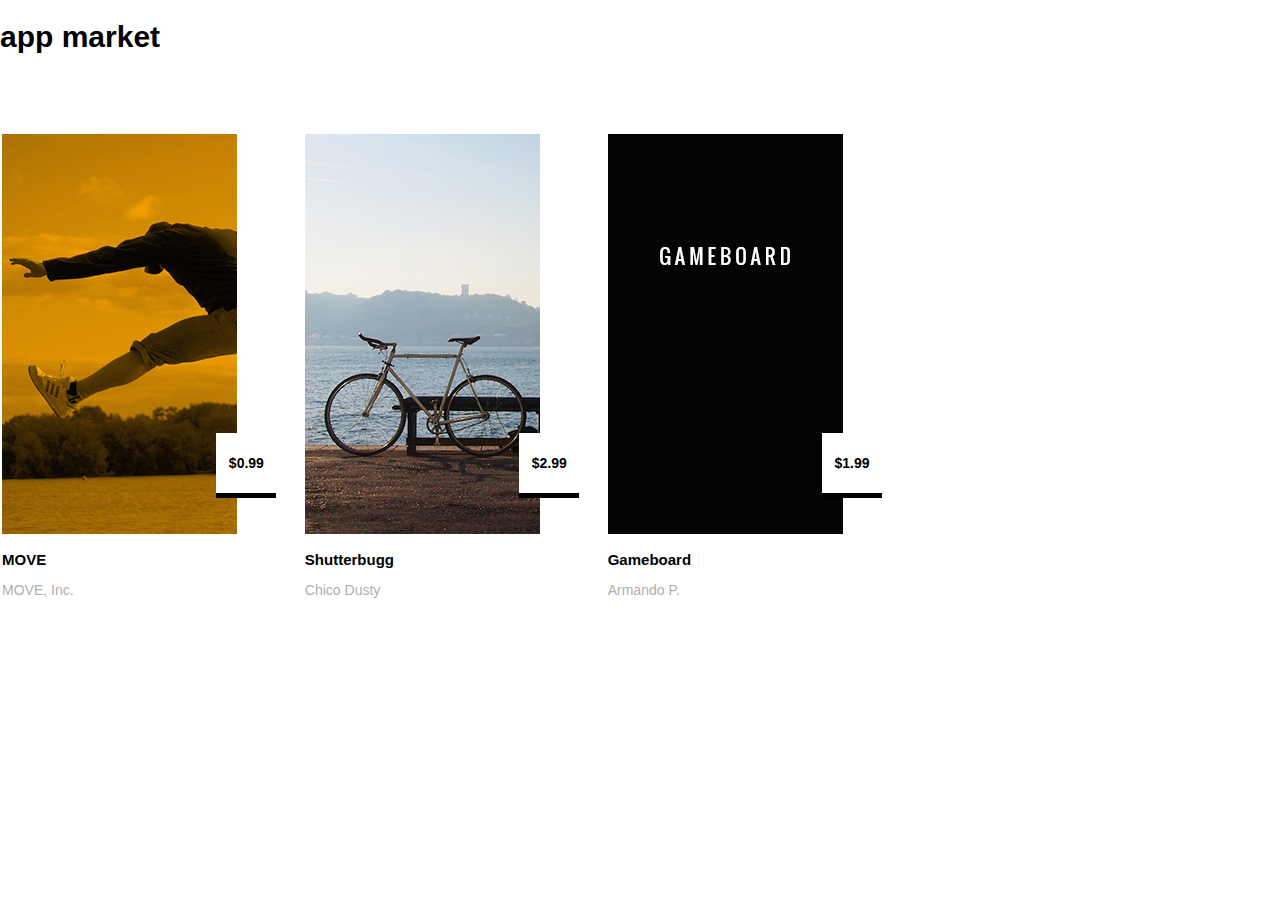
<file: angularjs/three/index.html>
<!doctype html>
<html>
  <head>
    <link href="http://s3.amazonaws.com/codecademy-content/projects/bootstrap.min.css" rel="stylesheet" />
    <link href="css/main.css" rel="stylesheet" />

    <!-- Include the AngularJS library 
    <script src="//ajax.googleapis.com/ajax/libs/angularjs/1.3.5/angular.min.js"></script>-->
    <script src="js/shared/angular.min.js"></script>
  </head>
  <body ng-app="AppMarketApp">
    <div class="header">
      <div class="container">
        <h1>App Market</h1>
      </div>
    </div>

    <div class="main" ng-controller="MainController">
      <div class="container">
         <div class="card">
          <app-info info="move"></app-info>
        </div>

        <div class="card">
          <app-info info="shutterbugg"></app-info>
        </div>

        <div class="card">
          <app-info info="gameboard"></app-info>
        </div>

      </div>
    </div>

    <!-- Modules -->
    <script src="js/app.js"></script>

    <!-- Controllers -->
    <script src="js/controllers/MainController.js"></script>

    <!-- Directives -->
    <script src="js/directives/appInfo.js"></script>

  </body>
</html>
</file>
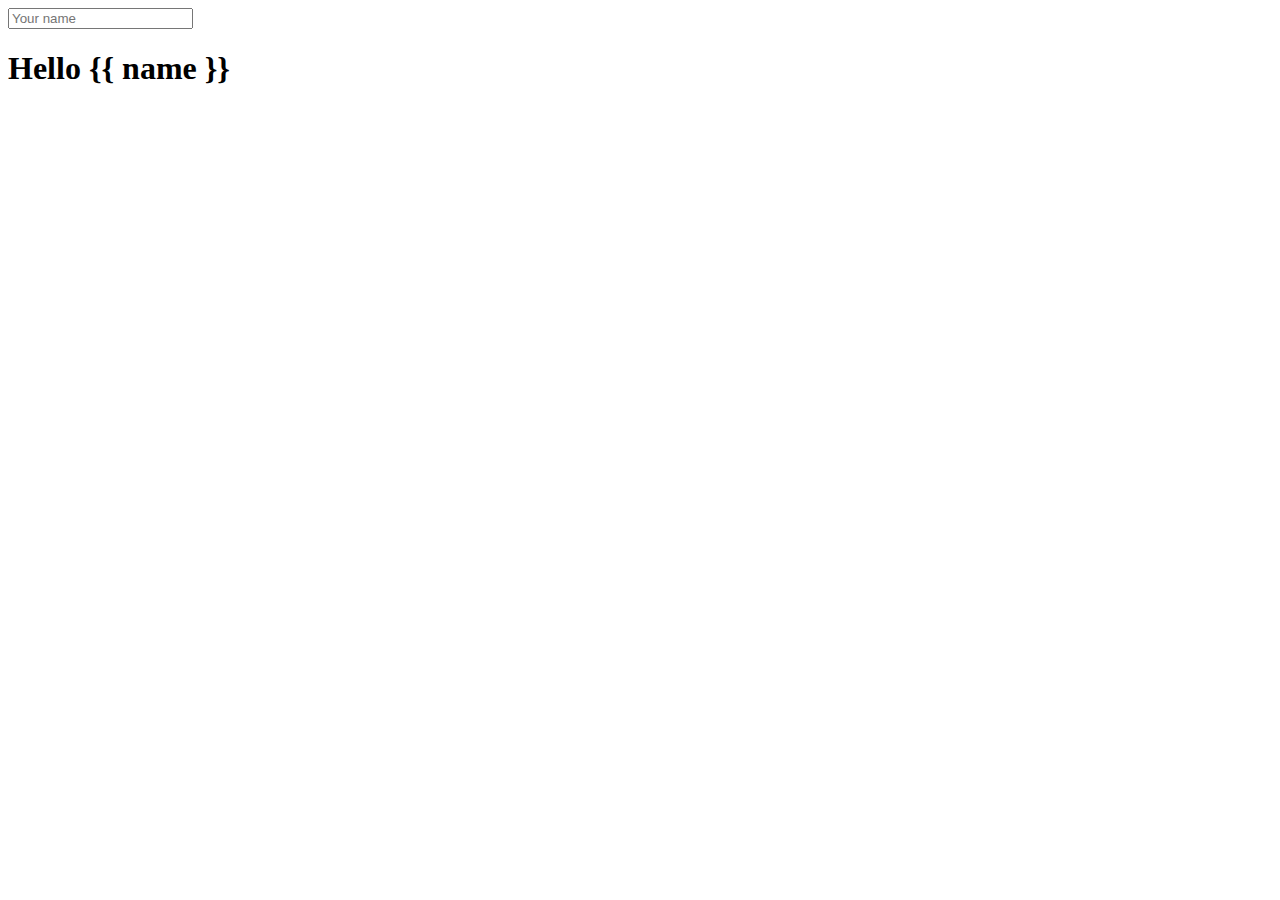
<file: ngbookworks/Lession1/databinding-2-with-controller.html>
<!DOCTYPE html>
<html ng-app>
<!--
Just as ng-app declares that all elements inside of the DOM element upon which it is declared belong
to the Angular app, declaring the ng-controller attribute on a DOM element says that all of the
elements inside of it belong to the controller
-->
<head>
<title>Simple app</title>
<script src="../lib/angular.min.js"></script>
</head>
<body>
<div ng-controller='MyController'>
<input ng-model="name" type="text" placeholder="Your name">
<h1>Hello {{ name }}</h1>
</div>
</body>
</html>
</file>
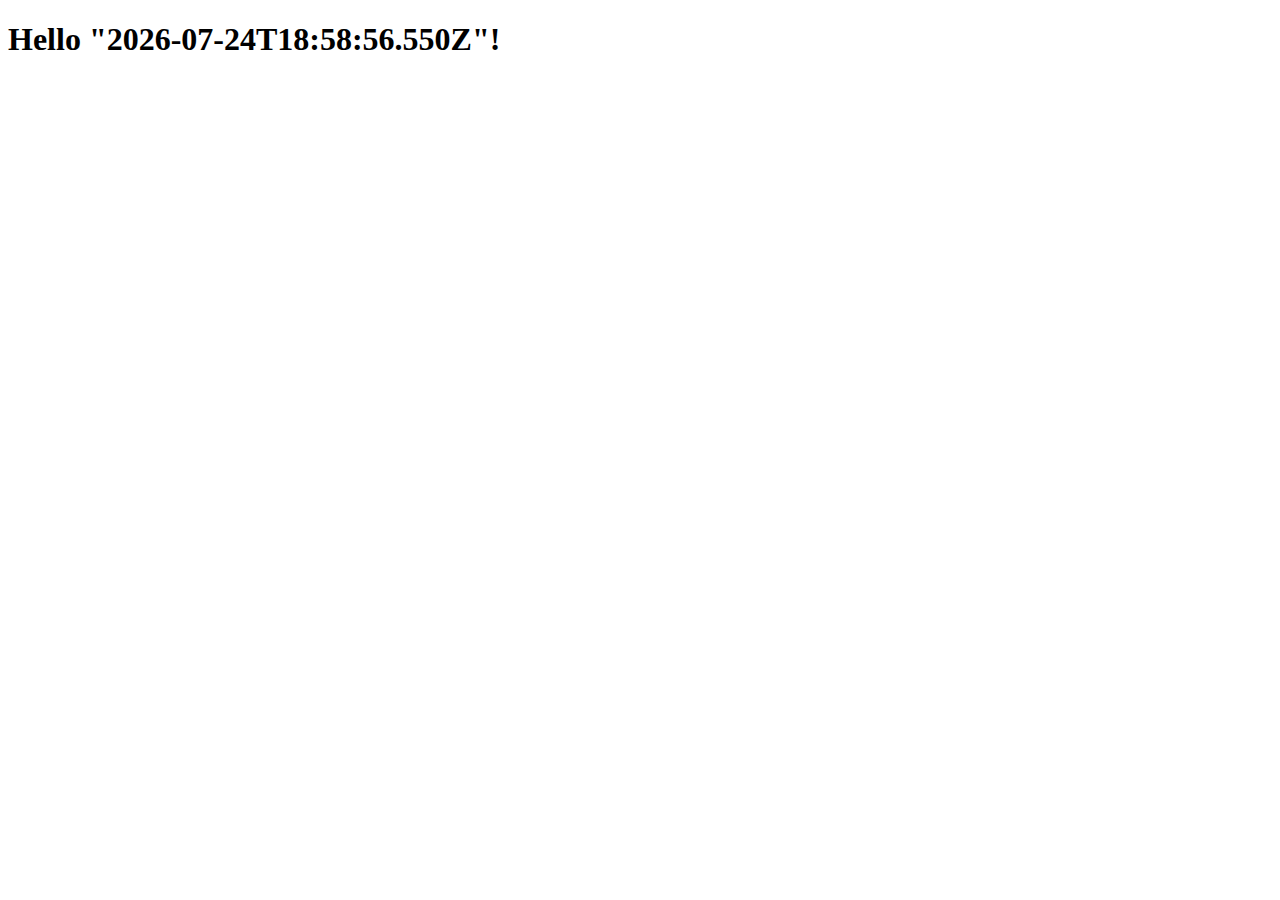
<file: ngbookworks/Lession1/databinding-3-with-controller.html>
<!doctype html>
<html ng-app>
<head>
<script src="../lib/angular.js"></script>

</head>
<body>
<div ng-controller="MyController">
<h1>Hello {{ clock }}!</h1>
</div>
<script type="text/javascript">
function MyController($scope) {
$scope.clock = new Date();
var updateClock = function() {
$scope.clock = new Date();
};
setInterval(function() {
$scope.$apply(updateClock);
}, 1000);
updateClock();
};
</script>
</body>
</file>
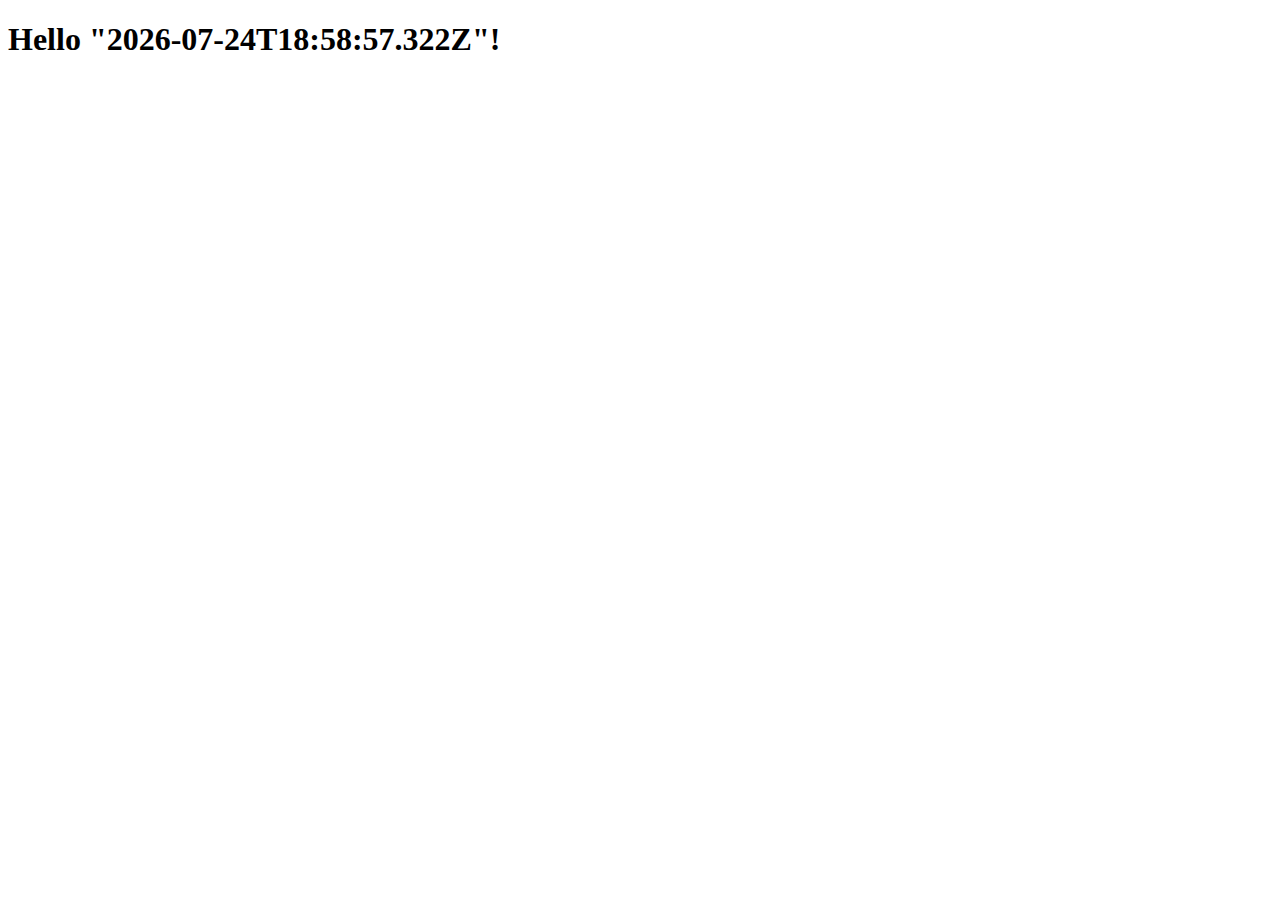
<file: ngbookworks/Lession1/databinding-4-with-controller-redesign.html>
<!doctype html>
<html ng-app>
<head>
<script src="../lib/angular.js"></script>

</head>
<body>
<div ng-controller="MyController">
<h1>Hello {{ clock.now }}!</h1>
</div>
<script src='app4.js'></script>
</body>
</file>
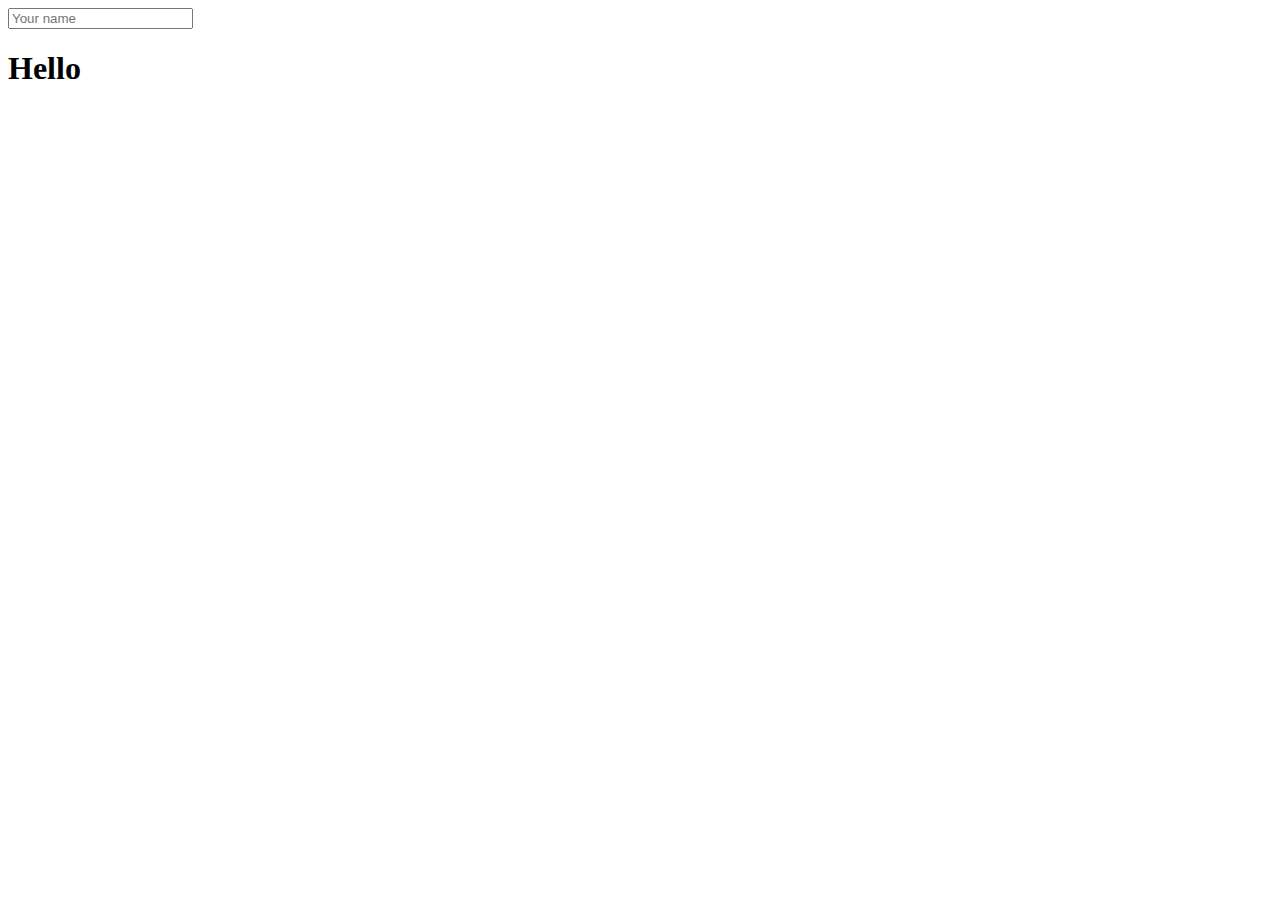
<file: ngbookworks/Lession1/databinding-first.html>
<!DOCTYPE html>
<html ng-app>
<head>
<title>Simple app</title>
<script src="../lib/angular.min.js"></script>
</head>
<body>
<input ng-model="name" type="text" placeholder="Your name">
<h1>Hello {{ name }}</h1>
</body>
</html>
</file>
<file: angularjs/three/css/main.css>
html, body {
   margin: 0;
   padding: 0;
}

body {
   font-family: Arial, serif;
}

.container {
   margin-bottom: 80px;
}

.header h1 {
   color: #000;
   font-size: 30px;
   font-weight: bold;
   text-transform: lowercase;
}

.card {
   overflow: hidden;
   position: relative;
   width: 23%;
   display: inline-block;
   margin: 0 2px;
   position: relative;
}

.title {
   color: #000;
   font-size: 15px;
   font-weight: bold;
   margin-bottom: 5px;
}

.developer {
   color: #afafaf ;
   font-size: 14px;
}

.price {
   color: #000;
   font-size: 14px;
   font-weight: 700;
   bottom: 100px;
   right: 20px;
   line-height: 60px;
   width: 60px;
   height: 60px;
   position: absolute;
   background: #fff;
   border-bottom:5px solid #000;
   text-align: center;
}

.btn {
   background: transparent;
   color: #000;
   border: 1px solid #000;
   font-size: 14px;
   font-weight: 200;
   padding:2px 10px;
   border-radius: 2px;
}

.btn:hover {
   color: rgb(255,80,80);
   background: rgba(255,80,80,0.25);
   transition: background 500ms;
   border: 1px solid rgb(255,80,80);
}

.btn-downloaded {
 background-color: #ababab ;
 color: #3f3f3f ;
}
</file>
